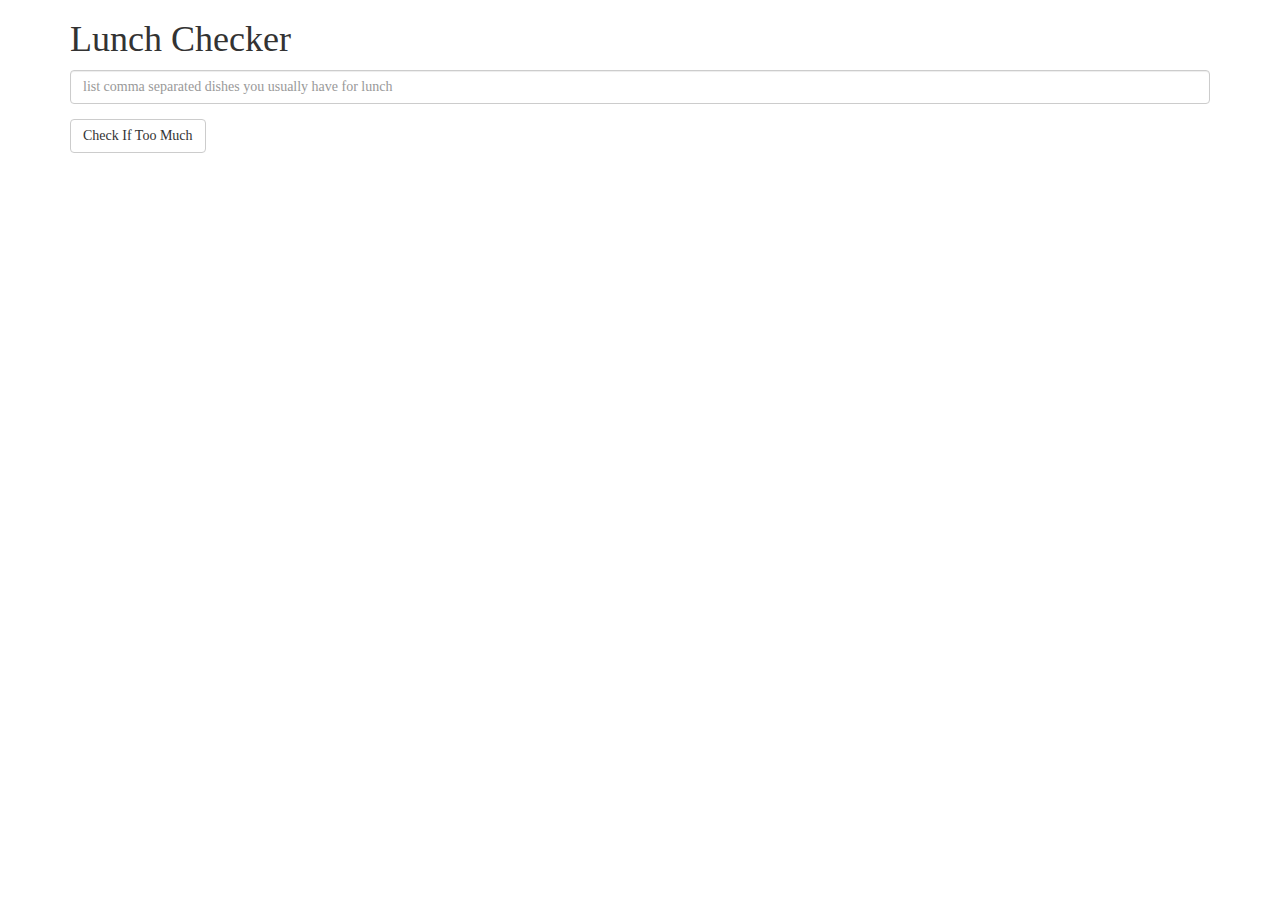
<file: Assignment-1/index.html>
<!DOCTYPE html>
<html>
  <head>
    <meta charset="utf-8">
    <script src="angular.min.js"></script>
    <script src="app.js"></script>
    <title>Lunch Checker</title>
    <meta name="viewport" content="width=device-width, initial-scale=1">
    <link rel="stylesheet" href="styles/bootstrap.min.css">
    <style>
      .message { font-size: 1.3em; font-weight: bold; }
    </style>
  </head>
  <body ng-app="LunchChecker">
    <div class="container" ng-controller="LunchCheckerController">
     <h1>Lunch Checker</h1>
         <div class="form-group">
             <input id="lunch-menu" type="text"
              ng-model="menu"
              placeholder="list comma separated dishes you usually have for lunch"
              class="form-control">
         </div>
         <div class="form-group">
             <button class="btn btn-default" ng-click="checkLunch()">Check If Too Much</button>
         </div>
         <div class="form-group message">
          {{status}}
         </div>
    </div>
  </body>
</html>
</file>
